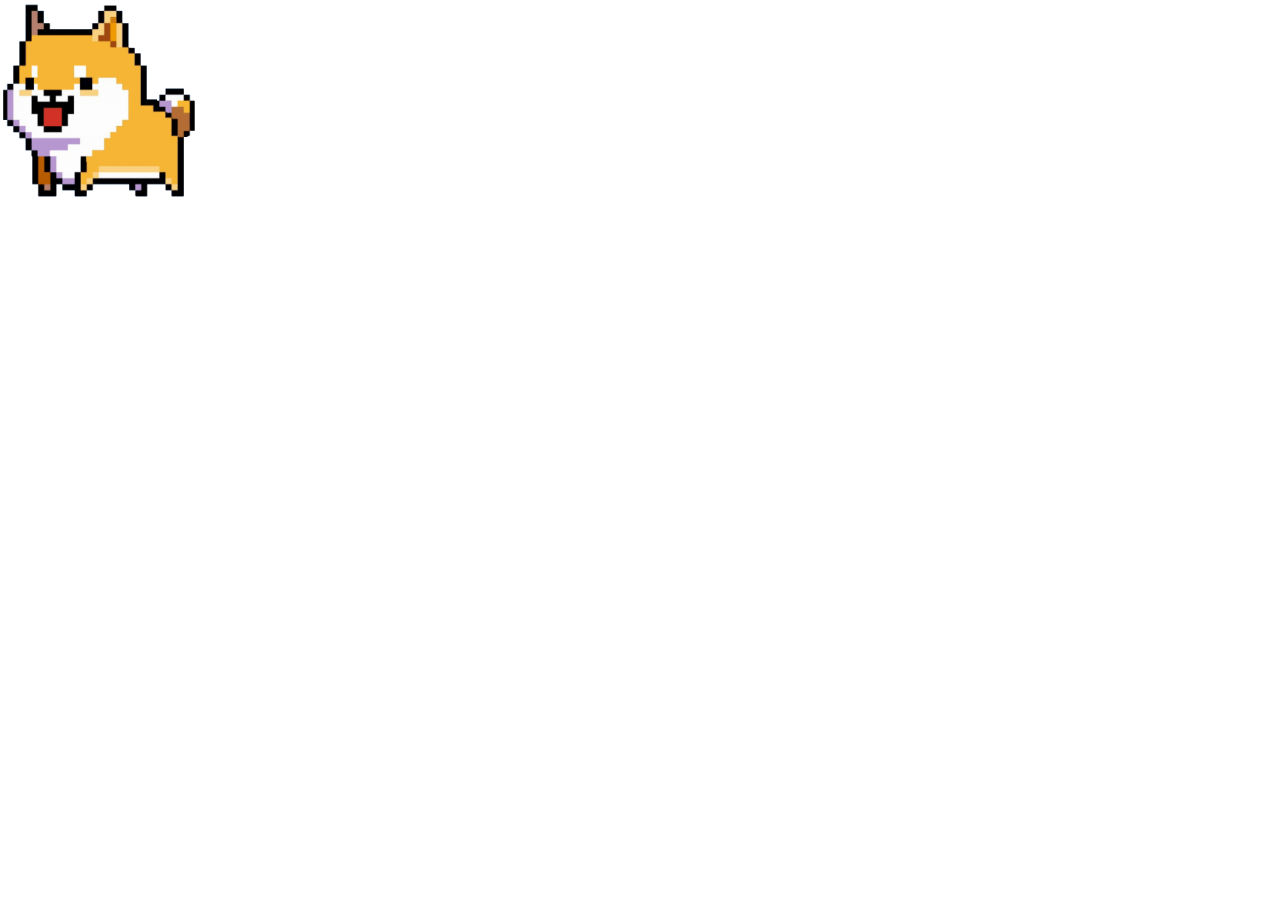
<file: index.html>
<!DOCTYPE html>
<html>
<head>
    <meta charset="UTF-8">
    <title>Desktop Pet</title>
    <link rel="stylesheet" href="style.css">
</head>
<body>
    <img id="pet" src="images/main_level1.gif" alt="pet">

<!-- 상태창 -->
    <div id="status-window" class="hidden">
        <p id="user-name-display"></p>
        <div class="status-item">
            <label>포만감</label>
            <progress id="hunger" max="100" value="0"></progress>
        </div>
        <div class="status-item">
            <label>호감도</label>
            <progress id="affection" max="100" value="0"></progress>
        </div>
        <div class="status-item">
            <div id="growth-text">성장 단계: 1단계</div>
        </div>
        <div class="status-item">
            <label>플레이 타임</label>
            <span id="playtime-text">0일 0시 0분</span>
        </div>
        <button id="close-status">닫기</button>
    </div>

    <script src="renderer.js"></script>
</body>
</html>
</file>
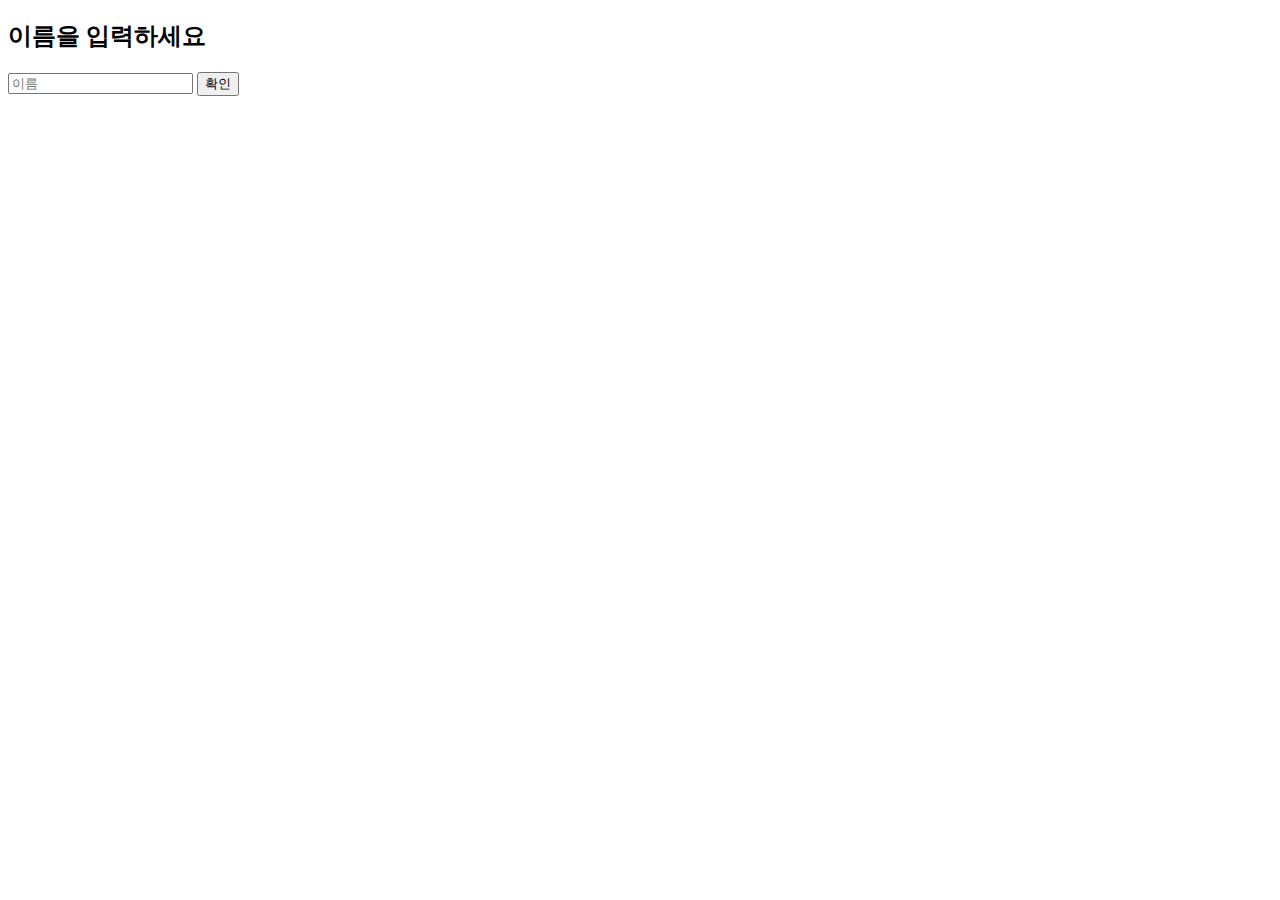
<file: name.html>
<!-- name.html -->
<!DOCTYPE html>
<html lang="ko">
<head>
    <meta charset="UTF-8">
    <title>이름 입력</title>
</head>
<body>
<h2>이름을 입력하세요</h2>
<input type="text" id="nameInput" placeholder="이름">
<button id="submitBtn">확인</button>

<script>
    const { ipcRenderer } = require('electron');

    document.getElementById('submitBtn').addEventListener('click', () => {
        const name = document.getElementById('nameInput').value.trim();
        if (name) {
            ipcRenderer.send('save-user-name', name);
        }
    });
</script>
</body>
</html>
</file>
<file: style.css>
body {
    margin: 0;
    background: transparent;
    overflow: hidden;
}

#pet {
    max-width: 100%;
    max-height: 100%;
    user-select: none;
    cursor: grab;
    -webkit-user-drag: none;
    width: 200px;
    height: 200px;
}

#status-window {
    position: absolute;
    top: 20px;
    left: 220px;
    background-color: rgba(255, 255, 255, 0.9);
    padding: 10px;
    border-radius: 8px;
    box-shadow: 0 0 10px rgba(0,0,0,0.2);
    pointer-events: auto;
    z-index: 1000;
    display: block; /* 기본 표시 상태 */
}

#status-window.hidden {
    display: none; /* 숨김 시 완전히 제거 */
}

#playtime-text {
    display: inline-block;
    margin-left: 10px;
    font-weight: bold;
    font-family: monospace;
}
</file>
